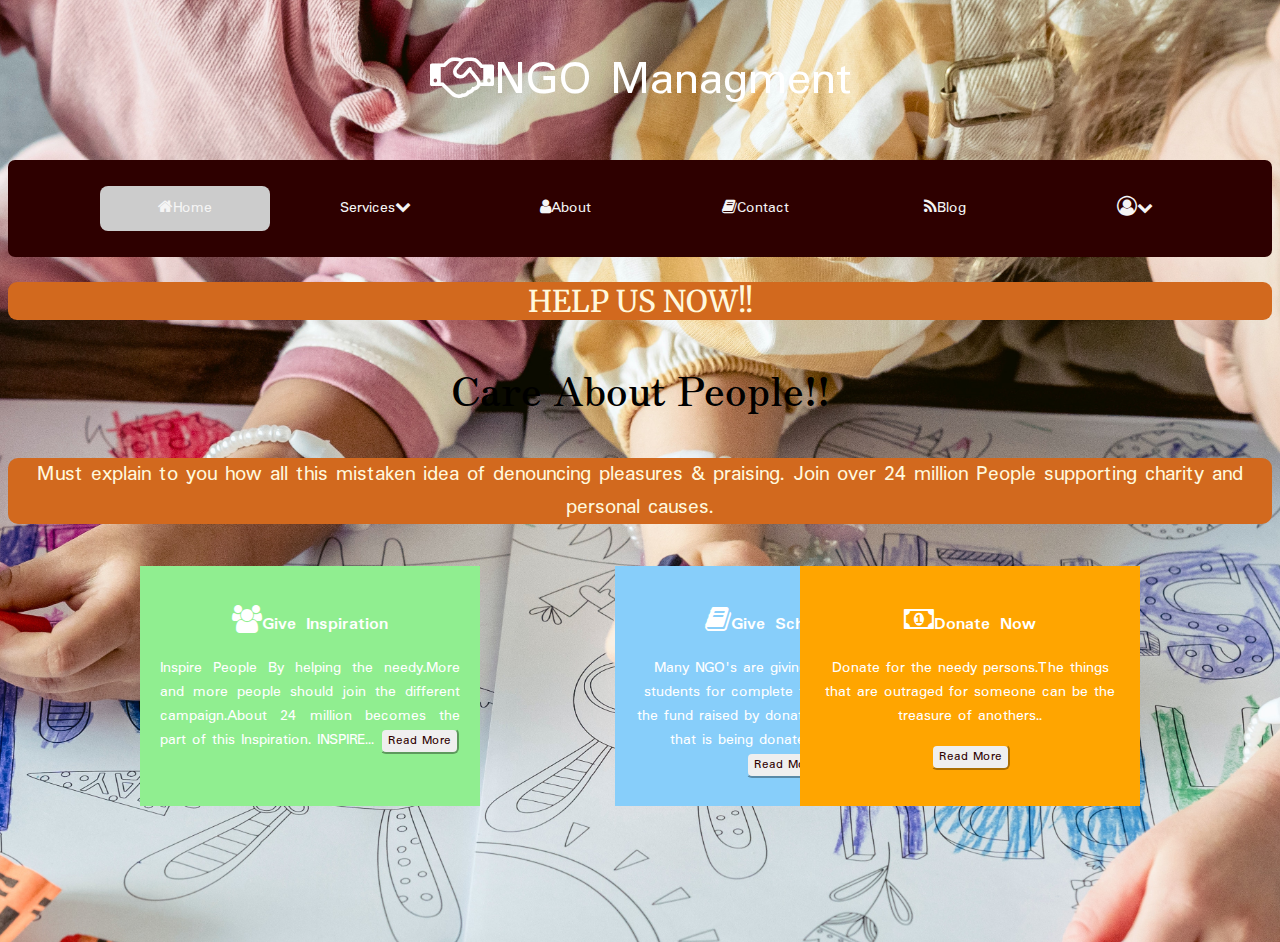
<file: index.html>
<!DOCTYPE html>
<html lang="en">
<head>
    <meta charset="UTF-8">
    <meta http-equiv="X-UA-Compatible" content="IE=edge">
    <meta name="viewport" content="width=device-width, initial-scale=1.0">
    <link rel="stylesheet" href=" https://cdnjs.cloudflare.com/ajax/libs/font-awesome/4.7.0/css/font-awesome.css">
    <link href="https://fonts.googleapis.com/css2?family=Zen+Old+Mincho&display=swap" rel="stylesheet">
    <link href="https://fonts.googleapis.com/css2?family=Crimson+Text&family=Zen+Old+Mincho&display=swap" rel="stylesheet">
    <link href="https://fonts.googleapis.com/css2?family=Padauk:wght@700&display=swap" rel="stylesheet">
    <link href="https://fonts.googleapis.com/css2?family=BenchNine:wght@300&family=Padauk:wght@700&display=swap" rel="stylesheet">
    <link href="https://fonts.googleapis.com/css2?family=Crimson+Text&family=Metal&family=Zen+Old+Mincho&display=swap" rel="stylesheet">
    <link href="https://fonts.googleapis.com/css2?family=Crimson+Text&family=Merriweather:wght@900&family=Metal&family=Zen+Old+Mincho&display=swap" rel="stylesheet">

    <title>NGO MANAGEMENT</title>

    <style>
        body{
          background-image: url(pexels-eren-li-7168997.jpg);
          background-position: center;
          background-size: cover ;
          background-repeat: no-repeat;
          height: 100vh;
        }
        h1{
          font-family: 'Padauk', sans-serif; 
          font-weight: 100;
          text-align: center;
          padding: 10px;
          color: white;
          font-size: 50px;
        }
        .menu{
          background-color:#2e0000;
          text-align: center;
          border-radius: 7px;
          
        }
        .menu ul{
          display: inline-flex;
          list-style: none;
        }
        .menu ul li{
          width: 150px;
          margin: 10px;
          padding: 10px;
        }
        .menu ul li a{
          text-decoration: none;
          text-transform: capitalize;
          font-family: 'Padauk', sans-serif;
          color: whitesmoke;
        }
        .menu ul li:hover, .active {
            background-color:#ccc ;
            border-radius :8px;
            transition: 400ms;
               }
        .dropdown1{
            display: none;
        }
        .menu ul li:hover .dropdown1{
            display: block;
            position: absolute;
            background-color:#2e0000;;
            margin-left: -15px;
            margin-top: 15px;
            
        }
        .menu ul li:hover .dropdown1 ul{
            display:block;
        }
        .menu ul li:hover .dropdown1 ul li{
            background: transparent;
            border-bottom: 1px solid whitesmoke;
            width: 96px;
        }
        .menu ul li:hover .dropdown1 ul li a:hover{
            color:#ccc;
            border-radius: 5px;
        }
        h4{
            font-family: 'Zen Old Mincho', serif;
            color: rgb(63, 107, 202);
            font-size: 20px;
        }
       

        .dropdown2{
            display: none;
        }
        .menu ul li:hover .dropdown2{
            display: block;
            position: absolute;
            background-color:#2e0000;
            margin-left: -15px;
            margin-top: 15px;
            
        }
        .menu ul li:hover .dropdown2 ul{
            display:block;
        }
        .menu ul li:hover .dropdown2 ul li{
            background: transparent;
            border-bottom: 1px solid whitesmoke;
            width: 96px;
            }
        .menu ul li:hover .dropdown2 ul li a:hover{
            color:#ccc;
        }
        #main h2{
            text-align:center ;
            font-family: 'Merriweather', serif;
            color:cornsilk;
            font-weight: 500;
            background-position: center;
             font-size: 30px;
            border-radius: 9px;
            background:chocolate;
           
        }

        #main {
            background-color: transparent;
             
        }
        
        
        #main h3{
          border-radius: 10px;
            text-align: center;
            text-decoration: rgb(83, 102, 102);
            font-size: 40px;
            font-family:  'Zen Old Mincho', serif;
            
        }
        #main p{
          
          border-radius: 10px;
            text-align: center;
            font-size: 22px;
            color:cornsilk;
            font-family: 'Padauk', sans-serif;
            background: chocolate;
            
        }
       
      .follow .Query{
        display: inline-flex;
        position: absolute;
        right: 9px;
        top: 55px;
        background: transparent;
        background-color:#ccc;
        height: 50px;
        width: 500px;
        border-radius: 8px;
      }
      .Query h5{
          font-size: 20px;
          text-decoration: yellow;
          position: relative;
          bottom: 20px;
          font-family: 'Padauk', sans-serif;
      }
     .Query p{
       
       
       font-family: 'Zen Old Mincho', serif;
     }
     
    .box1{
       background:lightgreen;
       width: 300px;
       height:200px;
       position:absolute;
       left: 120px;
       margin: 20px;
       padding: 20px;
       text-align:center;
       
       
     }
     .box2{
       background:lightskyblue;
       width: 300px;
       height:200px;
       position:absolute;
       left: 595px;
       margin:20px;
       padding: 20px;
       text-align:center;
     }
     .box3{
       background:orange;
       width: 300px;
       height:200px;
       position:absolute;
       right: 120px;
      margin:20px;
      padding: 20px;
       text-align:center;
     }
     
    
     
        
      </style>
  </head>
  <body>
  
    <h1><i class="fa fa-handshake-o" aria-hidden="true"></i>NGO Managment</h1>
    <div class="menu">
        
        <nav>
            <ul >
              <li class="active"><a href="#"><i class="fa fa-home"></i>Home</a></li>
              <li><a href="#">Services<i class="fa fa-chevron-down" aria-hidden="true"></i></a>
              <div class="dropdown1">
                <ul >
                  <li style="text-align: center;"><a href="./donation.html">Donate</a></li>
                  <li><a href="./Recuirtment.html">Recuirtment</a></li>
                  
              </ul>
            </div>
             </li>
            <li><a href="#"><i class="fa fa-user"></i>About</a></li>
              <li><a href="#"><i class="fa fa-book"></i>Contact</a></li>
              <li><a href="./blog.html"><i class="fa fa-rss"></i>Blog</a></li>
               <li><a href="#"><i class="fa fa-user-circle-o" style="font-size: 20px;"></i><i class="fa fa-chevron-down" aria-hidden="true"></i></a>
                <div class="dropdown2">
                    <ul >
                        <li><a href="./loginpage.html">Login</a></li>
                        <li><a href="./loginpage.html">Register</a></li>
                        
                    </ul>
                  </div>
                </div>
            
            
            </li>
                   
            
            </ul>
        </nav>
    </div>


                                             

    
                                                      <!-- MAIN SECTION -->

    <main id="main">
        <h2>HELP US NOW!!</h2>
        <h3>Care About People!!</h3>
        <p>Must explain to you how all this mistaken idea of denouncing pleasures & praising.
          Join over 24 million People supporting charity and personal causes.</p>
       
    </main>

                                          <!-- BOX SECTION -->


 <section class="box1">
      <div><h3 style="font-family: 'Padauk', sans-serif; color: white;"><i class="fa fa-users" aria-hidden="true" style="font-size: 28px;"></i>Give Inspiration</h3><p style="font-family:'Padauk', sans-serif; color: white; text-align: justify;">Inspire People By helping the needy.More and more people should join the different campaign.About 24 million becomes the part of this Inspiration. INSPIRE...
       
        <button type="button" onclick=" " style="font-family:'Padauk', sans-serif ; color:#2e0000; border-radius: 6px; border-color: lightgreen;">Read More</button>
      </p></div>
    </section>
    <section class="box2">
      <div> <h3 style="font-family: 'Padauk', sans-serif; color: white; "><i class="fa fa-book" aria-hidden="true" style="font-size: 28px;"></i>Give Scholarship</h3><p style="font-family:'Padauk', sans-serif; color: white;">Many NGO's are giving Scholarships to students for complete their educations by the fund raised by donations and the books that is being donated by Persons...
       
        <button type="button" onclick=" " style="font-family:'Padauk', sans-serif ; color:#2e0000; border-radius: 6px; border-color: lightskyblue;">Read More</button></p></div>
    </section>
    <section class="box3">
      <div><h3 style="font-family: 'Padauk', sans-serif; color: white; "><i class="fa fa-money" aria-hidden="true" style= "font-size: 28px ; color: white;"></i>Donate Now </h3><p style="font-family:'Padauk', sans-serif; color: white;">Donate for the needy persons.The things that are outraged for someone can be the treasure of anothers.. </p></div>
        <button type="button" onclick=" " style="font-family:'Padauk', sans-serif ; color:#2e0000; border-radius: 6px; border-color: orange;">Read More</button>  
      </p></div>
    </section>
      

                                            
      <!-- <div class="follow">
       <ul>
        <h4>Follow us on:</h4>
            <li><a href="https://www.facebook.com/"><i class="fa fa-facebook-official" style="font-size: 40px;"></i></a></li>
            <li><a href="https://www.instagram.com/accounts/login/?hl=en"><i class="fa fa-instagram" style="font-size: 40px;"></i></a></li>
            <li><a href="https://twitter.com/i/flow/login"><i class="fa fa-twitter-square" style="font-size: 40px;"></i></a></li>
        
        
      </ul>
    </div>  
</body>
</html>
</file>
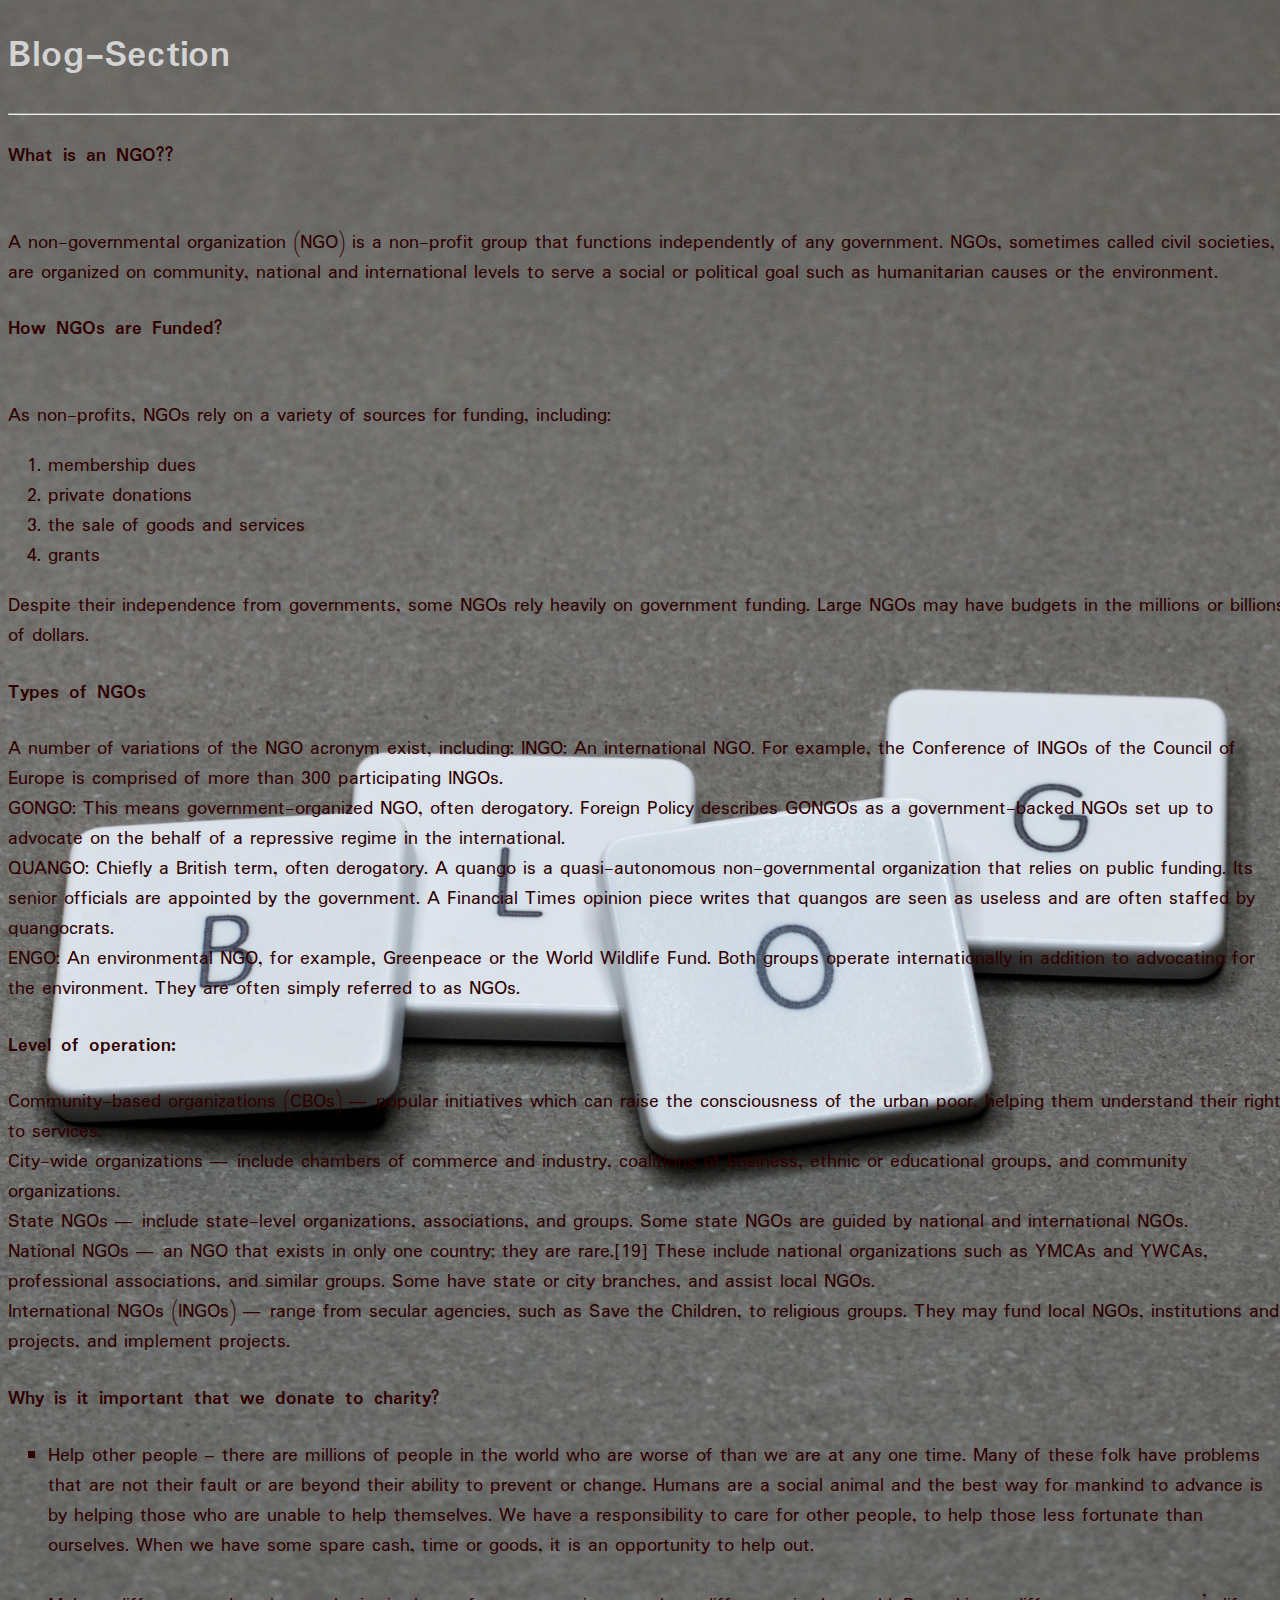
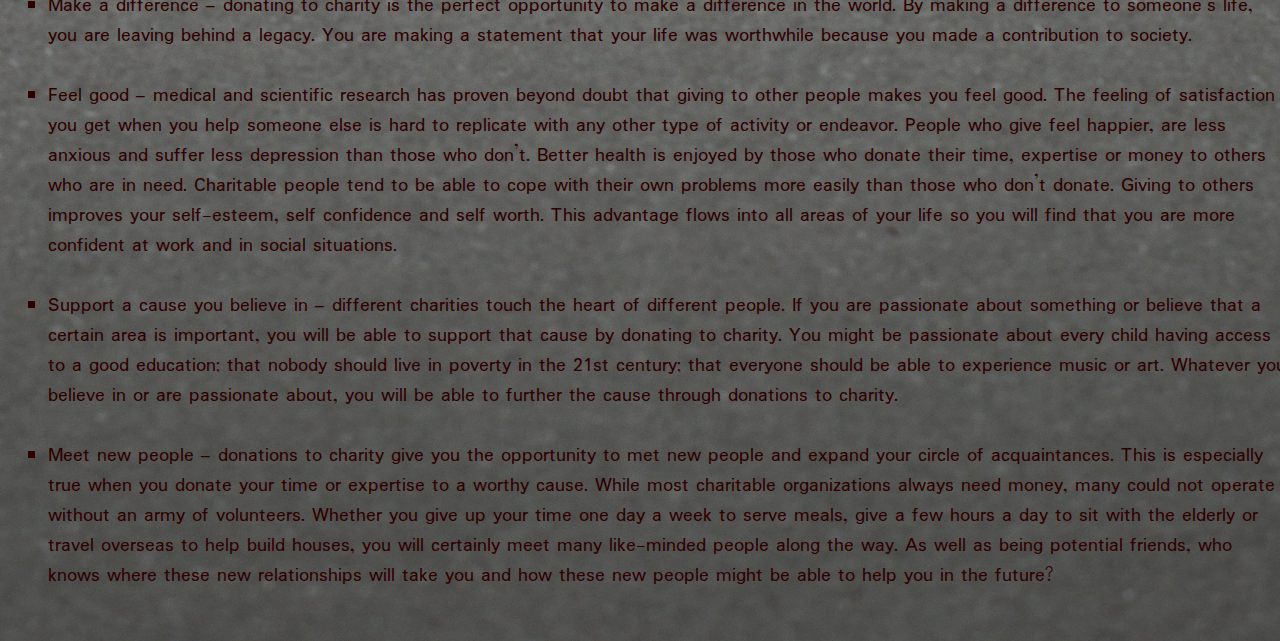
<file: blog.html>
<!DOCTYPE html>
<html lang="en">
<head>
    <meta charset="UTF-8">
    <meta http-equiv="X-UA-Compatible" content="IE=edge">
    <meta name="viewport" content="width=device-width, initial-scale=1.0">
    <link href="https://fonts.googleapis.com/css2?family=BenchNine:wght@300&family=Padauk:wght@700&display=swap" rel="stylesheet">

    <title>Blog</title>
    <style>
        body{
            height: 100%;
            width: 100%;
            background-image: url(faaa.jpg);
            background-position: center;
          background-size: cover ;
           background-repeat: no-repeat;
           font-family:'Padauk', sans-serif; 
             color:#2e0000 ;            font-size: 20px;
        }
        .heading{
            color: lightgrey;
            font-size: 20px;
            font-weight: 200;
        }

    </style>
</head>

<body>
  <div class="heading"><h1>Blog-Section</h1></div> 
  <hr>
   <p>
    <h4>What is an NGO??</h4>
    <br>
    
    A non-governmental organization (NGO) is a non-profit group that functions independently of any government. NGOs, sometimes called civil societies, are organized on community, national and international levels to serve a social or political goal such as humanitarian causes or the environment.
   </p>
   <p>
    <h4>How NGOs are Funded?</h4>
    <br>
    As non-profits, NGOs rely on a variety of sources for funding, including:
    <ol>
     <li>membership dues</li>
    <li> private donations </li> 
    <li>the sale of goods and services</li>
    <li>grants</li>
</ol>  
    Despite their independence from governments, some NGOs rely heavily on government funding. Large NGOs may have budgets in the millions or billions of dollars.
   </p>


   <p>
    <h4>Types of NGOs</h4>
A number of variations of the NGO acronym exist, including:

INGO: An international NGO. For example, the Conference of INGOs of the Council of Europe is comprised of more than 300 participating INGOs. <br>
GONGO: This means government-organized NGO, often derogatory. Foreign Policy describes GONGOs as a government-backed NGOs set up to advocate on the behalf of a repressive regime in the international. <br>


QUANGO: Chiefly a British term, often derogatory. A quango is a quasi-autonomous non-governmental organization that relies on public funding. Its senior officials are appointed by the government. A Financial Times opinion piece writes that quangos are seen as useless and are often staffed by quangocrats. <br>
ENGO: An environmental NGO, for example, Greenpeace or the World Wildlife Fund. Both groups operate internationally in addition to advocating for the environment. They are often simply referred to as NGOs.
   </p>

   <h4>Level of operation:</h4>
   <p>
    Community-based organizations (CBOs) — popular initiatives which can raise the consciousness of the urban poor, helping them understand their right to services. <br>
    City-wide organizations — include chambers of commerce and industry, coalitions of business, ethnic or educational groups, and community organizations. <br>
    State NGOs — include state-level organizations, associations, and groups. Some state NGOs are guided by national and international NGOs. <br>
    National NGOs — an NGO that exists in only one country; they are rare.[19] These include national organizations such as YMCAs and YWCAs, professional associations, and similar groups. Some have state or city branches, and assist local NGOs. <br>
    International NGOs (INGOs) — range from secular agencies, such as Save the Children, to religious groups. They may fund local NGOs, institutions and projects, and implement projects.</p>
   
        
       <h4>Why is it important that we donate to charity? </h4> 
       <p>
       <ol  style="list-style-type: square;">
           <li>Help other people – there are millions of people in the world who are worse of than we are at any one time. Many of these folk have problems that are not their fault or are beyond their ability to prevent or change. Humans are a social animal and the best way for mankind to advance is by helping those who are unable to help themselves. We have a responsibility to care for other people, to help those less fortunate than ourselves. When we have some spare cash, time or goods, it is an opportunity to help out.  </li>  <br>
            <li>Make a difference – donating to charity is the perfect opportunity to make a difference in the world. By making a difference to someone’s life, you are leaving behind a legacy. You are making a statement that your life was worthwhile because you made a contribution to society. </li> <br>
             <li>  Feel good – medical and scientific research has proven beyond doubt that giving to other people makes you feel good. The feeling of satisfaction you get when you help someone else is hard to replicate with any other type of activity or endeavor. People who give feel happier, are less anxious and suffer less depression than those who don’t. Better health is enjoyed by those who donate their time, expertise or money to others who are in need. Charitable people tend to be able to cope with their own problems more easily than those who don’t donate. Giving to others improves your self-esteem, self confidence and self worth. This advantage flows into all areas of your life so you will find that you are more confident at work and in social situations.</li>   <br>
               <li>Support a cause you believe in – different charities touch the heart of different people. If you are passionate about something or believe that a certain area is important, you will be able to support that cause by donating to charity. You might be passionate about every child having access to a good education; that nobody should live in poverty in the 21st century; that everyone should be able to experience music or art. Whatever you believe in or are passionate about, you will be able to further the cause through donations to charity. </li><br>
<li>Meet new people – donations to charity give you the opportunity to met new people and expand your circle of acquaintances. This is especially true when you donate your time or expertise to a worthy cause. While most charitable organizations always need money, many could not operate without an army of volunteers. Whether you give up your time one day a week to serve meals, give a few hours a day to sit with the elderly or travel overseas to help build houses, you will certainly meet many like-minded people along the way. As well as being potential friends, who knows where these new relationships will take you and how these new people might be able to help you in the future? </li><br>
       </ol>
    </p>
    
</body>
</html>
</file>
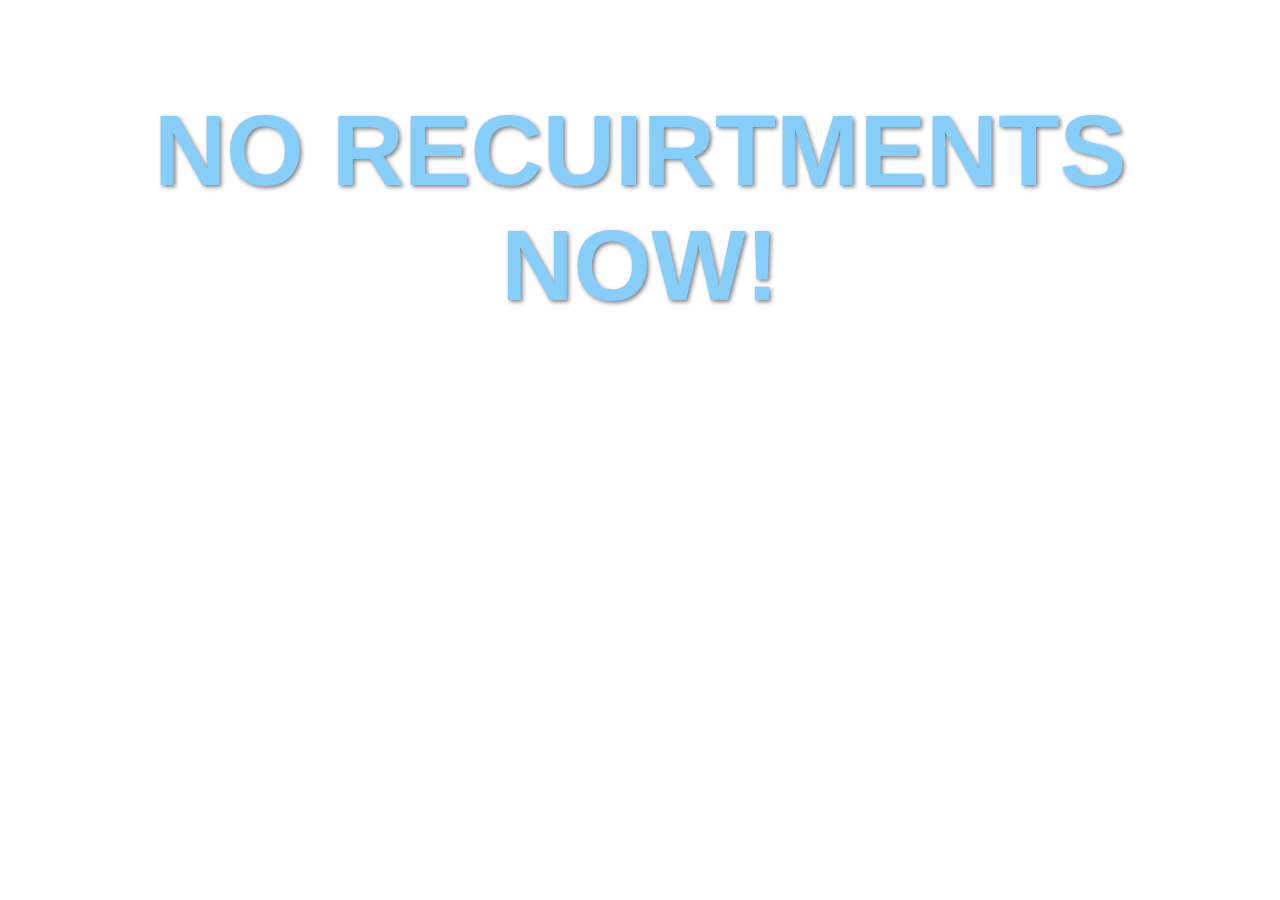
<file: Recuirtment.html>
<!DOCTYPE html>
<html lang="en">

<head>
  <meta charset="UTF-8" />
  <meta name="viewport" content="width=device-width, initial-scale=1.0" />
  <title>Recuirtment</title>
  <style>
    h1 {
      text-align: center;
      color: lightskyblue;
      text-transform: uppercase;
      font-size: 100px;
      text-shadow: 2px 2px 4px grey;
      animation: bounceIn 2s infinite alternate;
      font-family: Arial, Helvetica, sans-serif;
    }

    @keyframes bounceIn {
      0% {
        transform: scale(0.1);
        opacity: 0;
      }

      60% {
        transform: scale(1.2);
        opacity: 1;
      }

      100% {
        transform: scale(1);
      }
    }
  </style>
</head>

<body>
  <br />
  <h1>NO Recuirtments now!</h1>
</body>

</html>
</file>
